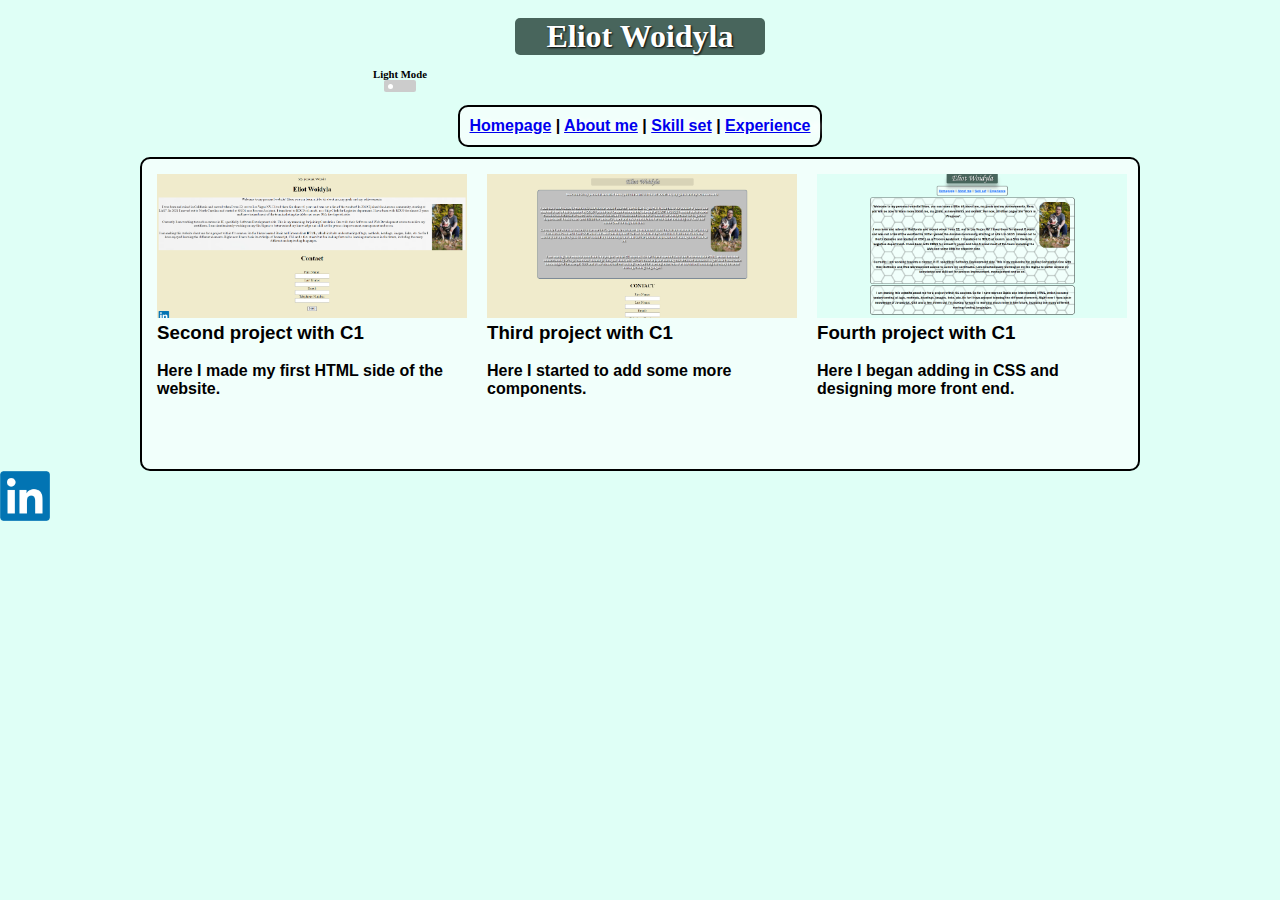
<file: experiences.html>
<!DOCTYPE html>
<html lang="en">

<head>

<meta charset="UTF-8">

<meta name="viewport" content="width=device-width, initial-scale=1.0">

<title>My personal website</title>

  <link href="https://cdn.jsdelivr.net/npm/bootstrap@5.2.3/dist/css/bootstrap.min.css" rel="stylesheet" integrity="sha384-rbsA2VBKQhggwzxH7pPCaAqO46MgnOM80zW1RWuH61DGLwZJEdK2Kadq2F9CUG65" crossorigin="anonymous">

  <link rel="stylesheet" href="CSS/styles.css">
  

</head>


<body class="body"><br>
<div class="header"><header><center><h1>Eliot Woidyla</h1></center></header></div>

  
             <div class="container">
  <h6 class="mode-status">Light Mode</h6>
  <label class="toggle-switch">
    <input type="checkbox" id="mode-toggle">
    <span class="slider"></span>
  </label>
</div>
  
  
  

<div class="grid-container">

       <div class="navi">
         <nav>
           <a href="index.html">Homepage</a> |
           <a href="#">About me</a> |
           <a href="#">Skill set</a> |
           <a href="#">Experience</a>
         </nav>
       </div>
  
        <div class="abmetxt">
          <div class="projects">
            <div class="p2"><a href="https://raw.githubusercontent.com/Woidyla/mywebsite/main/Media/project2.png"><img src="Media/project2.png" alt="Project 2" width="310px"></a>
              <p><h3>Second project with C1</h3>
              <br>
              Here I made my first HTML side of the website.</p></div>
            <div class="p3"><a href="https://raw.githubusercontent.com/Woidyla/mywebsite/main/Media/project3.png"><img src="Media/project3.png" alt="Project 3" width="310px"></a>
              <p><h3>Third project with C1</h3>
              <br>
              Here I started to add some more components.</p></div>
            <div class="p4"><a href="https://raw.githubusercontent.com/Woidyla/mywebsite/main/Media/project4.png"><img src="Media/project4.png" alt="Project 4" width="310px"></a>
              <p><h3>Fourth project with C1</h3>
              <br>
              Here I began adding in CSS and designing more front end.</p></div>
          </div>
</div>
</div>

  
<footer>
<a href="https://www.linkedin.com/in/eliot-woidyla-517734162/">
<img src="Media/LinkedIn.png" class="lilogo">
</a>
</footer>

<script src="Javascript/script.js"></script>
<script src="https://cdn.jsdelivr.net/npm/bootstrap@5.2.3/dist/js/bootstrap.min.js" integrity="sha384-cuYeSxntonz0PPNlHhBs68uyIAVpIIOZZ5JqeqvYYIcEL727kskC66kF92t6Xl2V" crossorigin="anonymous"></script>
</body>
</html>
</file>
<file: CSS/styles.css>
.body {
  background-color: #dffff6;
  color: black;
}

.metri {
  float: right;
  margin: 15px;
  border-radius: 30px;
}

.lilogo {
  float: left;
  max-width: 50px;
}

.header {
  text-shadow: 1px 1px 2px black;
  font-family: "Monotype Corsiva", cursive;
  color: white;
  background-color: rgba(17, 45, 35, 0.734);
  max-width: 250px;
  margin: auto;
  border-radius: 5px;
  transform: translatey(0px);
  animation: float 6s ease-in-out infinite;
}

.grid-container {
  display: grid;
  grid-template-rows: 4, 50px;
  gap: 10px;
}

.navi {
  grid-area: auto;
  background-color: rgba(255, 255, 255, 0.549);
  border-radius: 10px;
  max-width: 1000px;
  margin: auto;
  padding: 10px;
  border: black solid 2px;
  font-weight: bold;
  color: black;
  text-shadow: #fff 10px 0 5px;
  font-family: 'Franklin Gothic Medium', 'Arial Narrow', Arial, sans-serif;
}

.abmetxt {
  grid-area: auto;
  background-color: rgba(255, 255, 255, 0.549);
  border-radius: 10px;
  max-width: 1000px;
  margin: auto;
  padding: 5px;
  border: black solid 2px;
  font-weight: bold;
  font-family: 'Franklin Gothic Medium', 'Arial Narrow', Arial, sans-serif;
}

  .reason {
  grid-area: auto;
  background-color: rgba(255, 255, 255, 0.549);
  border-radius: 10px;
  max-width: 1000px;
  margin: auto;
  padding: 5px;
  border: black solid 2px;
  font-weight: bold;
  font-family: 'Franklin Gothic Medium', 'Arial Narrow', Arial, sans-serif;
}

@keyframes float {
0% {
  box-shadow: 0 5px 15px 0px rgba(0,0,0,0.6);
  transform: translatey(0px);
}
50% {
  box-shadow: 0 25px 15px 0px rgba(0,0,0,0.2);
  transform: translatey(-5px);
}
100% {
  box-shadow: 0 5px 15px 0px rgba(0,0,0,0.6);
  transform: translatey(0px);
}
}

#contact {
width: 500px !important;
margin: auto !important;
}

@media only screen and (min-device-width : 320px) and (max-device-width : 480px) {
 .header {
 display:block;
 margin-left: auto;
 margin-right: auto;
 float: none;
}
}

.projects {
display: flex;
height: 300px;
flex-direction: row;
width: 1000px;
}

.p2 {
align: center;
padding: 10px;
}

.p3 {
align: center;
padding: 10px;
}

.p4 {
align: center;
padding: 10px;
}

*, *::before, *::after {
box-sizing: border-box;
margin: 0;
padding: 0;
}

.container {
  display: grid;
  width: 800px;
  height: 50px;
  place-content: center;
  gap: 0;
  text-align: center;
}

.dark-mode {
background-color: #333;
color: #f0f0f0;
transition: all 0.4s ease-in;
}

.toggle-switch {
position: relative;
display: inline-block;
width: 2rem;
height: .75rem;
margin-bottom: 0rem;
margin-inline: auto;
}

.toggle-switch input {
opacity: 0;
width: 0;
height: 0;
}

.slider {
position: absolute;
cursor: pointer;
top: 0;
left: 0;
right: 0;
bottom: 0;
background-color: #ccc;
transition: all 0.4s ease-in;
border-radius: 0.13rem;
}

.slider:before {
position: absolute;
content: "";
height: 0.33rem;
width: 0.33rem;
left: 0.25rem;
bottom: 0.20rem;
background-color: white;
transition: 0.4s;
border-radius: 50%;
}

input:checked + .slider {
background-color: #2196f3;
}

input:focus + .slider {
box-shadow: 0 0 2px #2196f3;
}

input:checked + .slider:before {
transform: translateX(1rem);
}
</file>
